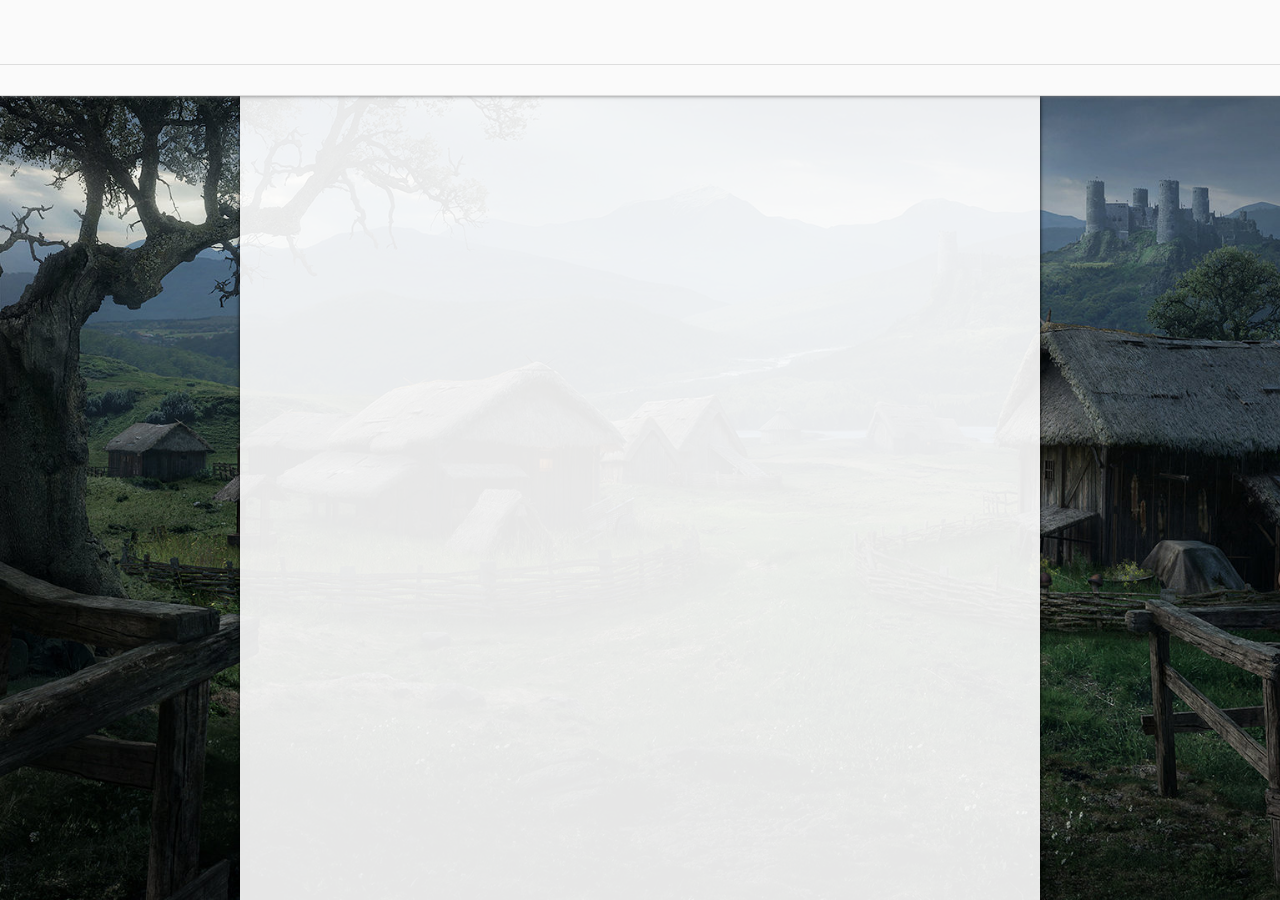
<file: index.html>
<!DOCTYPE html>
<html lang="fr">
	<head>
		<meta charset="utf-8"/>
		<meta name="description" content="Serveur pvp rp Life is Feodal fr.">
		<meta name="keywords" content="life,is,feodal,lif,midgard,serveur,pvp,rp">
		<meta name="author" content="Kamipown / Prinity / Rwanna">
		<meta name="Identifier-url" content="https://kamipown.github.io/">
		<link rel="stylesheet" type="text/css" href="styles/style.css"/>
		<link rel="icon" type="image/png" href="img/favicon.png"/>
		<title>Midgard</title>
	</head>
	
	<body ng-app="app">
		<div id="main_div">
			<header id="main_header" ng-include="'templates/header.html'"></header>

			<nav id="main_nav" ng-include="'templates/nav.html'"></nav>

			<main id="main" role="main" ng-view></main>
		</div>

		<script type="text/javascript" src="https://code.angularjs.org/1.5.7/angular.min.js"></script>
		<script type="text/javascript" src="https://code.angularjs.org/1.5.7/angular-route.min.js"></script>
		<script type="text/javascript" src="scripts/app.js"></script>
		<script type="text/javascript" src="scripts/controllers/map_ctrl.js"></script>
	</body>
</html>
</file>
<file: styles/style.css>
@import url("https://fonts.googleapis.com/css?family=Roboto:400,500,700");
@import url("https://fonts.googleapis.com/css?family=Oswald:700");

* { box-sizing: border-box; margin: 0px; padding: 0px; outline: none;}
html { height: 100%;}
body { height: 100%; font-size: 0px; font-family: "Roboto"; color: #333;}
input { font-family: "Roboto";}
h1 { font-family: "Oswald"; font-weight: 400;}
h2 { font-weight: 700;}
h3 { font-weight: 500;}
a { text-decoration: none;}
ul { margin-left: 40px; list-style-type: circle;}

.max_width { display: block; width: 800px; margin: auto;}

.separator { display: block; margin: 32px 256px; border-bottom: 1px solid #ccc;}
.small_separator { display: block; margin: 32px 0px;}

.bold { font-weight: 500;}
.brown { color: #963;}
.blue { color: #09f;}

#main_div { min-width: 800px; height: 100%; background-image: url("../img/lif_bg.jpg"); background-size: cover; overflow: auto;}

#main_header { position: relative; z-index: 2; height: 64px; background-color: #fafafa;}
	#main_header > .max_width { height: 64px;}
		#main_header > .max_width > h1 { display: inline-block; vertical-align: top; width: 150px; height: 64px;}
			#main_header > .max_width > h1 > a { display: block; width: 100%; height: 64px; line-height: 64px; padding-left: 16px; font-size: 42px; color: #333;}
		#main_header > .max_width > div { display: inline-block; vertical-align: top; width: calc(100% - 150px); height: 64px; padding: 8px 16px 8px 0px; text-align: right;}
			#main_header > .max_width > div > p { height: 24px; line-height: 24px; font-size: 16px;}

#main_nav { position: relative; z-index: 1; height: 32px; border-top: 1px solid #ddd; border-bottom: 1px solid #ddd; background-color: #fafafa; box-shadow: 0px 0px 4px #777;}
	#main_nav > .max_width { height: 30px;}
		#main_nav > .max_width > a { display: inline-block; vertical-align: top; height: 30px; line-height: 30px; padding: 0px 16px 0px 32px; border-left: 1px solid #ddd; background-size: 16px 16px; background-position: 4px 50%; background-repeat: no-repeat; font-size: 16px; color: #333; transition: all 250ms ease;}
		#main_nav > .max_width > a:last-child { border-right: 1px solid #ddd;}
		#main_nav > .max_width > a.server { background-image: url("../img/icons/server.svg");}
		#main_nav > .max_width > a.map { background-image: url("../img/icons/map.svg");}
		#main_nav > .max_width > a.clans { background-image: url("../img/icons/clans.svg");}
		#main_nav > .max_width > a.mods { background-image: url("../img/icons/mods.svg");}
		#main_nav > .max_width > a:hover { background-color: #eee; color: #09f;}

#main { display: block; width: 800px; min-height: calc(100% - 96px); margin: auto; padding: 16px; box-shadow: 0px 0px 4px #000; background-color: rgba(255, 255, 255, 0.9);}
	#main > .view {}
		#main > .view > h2 { margin: 16px 0px; font-size: 24px;}
		#main > .view > h3 { margin-bottom: 32px; font-size: 20px;}
		#main > .view > p { margin-top: 8px; font-size: 16px;}
		#main > .view > ul { margin-top: 8px;}
			#main > .view > ul > li { font-size: 16px;}
		#main > .view a { color: #09f; text-decoration: underline;}

	#home_view {}
		#home_view > .imgs { margin-top: 20px;}
			#home_view > .imgs > img { display: inline-block; vertical-align: top; width: calc(50% - 8px); border: 1px solid #aaa;}
			#home_view > .imgs > img:first-child { margin-right: 8px;}
			#home_view > .imgs > img:last-child { margin-left: 8px;}

	#map_view {}
		#map_view > .controls {}
			#map_view > .controls > p { height: 32px; line-height: 32px; font-size: 16px;}
				#map_view > .controls > p > input { width: 16px height: 16px; margin: 8px;}
		#map_container { display: block; position: relative; width: 768px; height: 768px; background-image: url("../img/map_800.png"); background-size: 100% 100%;}
			#map_container > .cell { display: inline-block; vertical-align: top; text-align: center; text-shadow: 1px 1px 1px #000; color: #fff;}
			#map_container > .cell:hover { background-color: rgba(255, 255, 255, 0.3); font-size: 12px;}
			#map_container.grid > .cell { border-right: 1px solid rgba(255, 255, 255, 0.5); border-bottom: 1px solid rgba(255, 255, 255, 0.5);}
			#map_container.positions > .cell { font-size: 12px;}
			#map_container.territories > .cell.NW { background-color: rgba(153, 0, 204, 0.5);}
			#map_container.territories > .cell.NE { background-color: rgba(51, 133, 255, 0.5);}
			#map_container.territories > .cell.SW { background-color: rgba(255, 204, 0, 0.5);}
			#map_container.territories > .cell.SE { background-color: rgba(51, 204, 51, 0.5);}
			#map_container.locked > .cell.locked { background-color: rgba(255, 0, 0, 0.5);}
				#logs { display: none; position: absolute; padding: 8px; border-radius: 5px; background-color: rgba(0, 0, 0, 0.8); color: #fff; font-size: 14px;}
</file>
